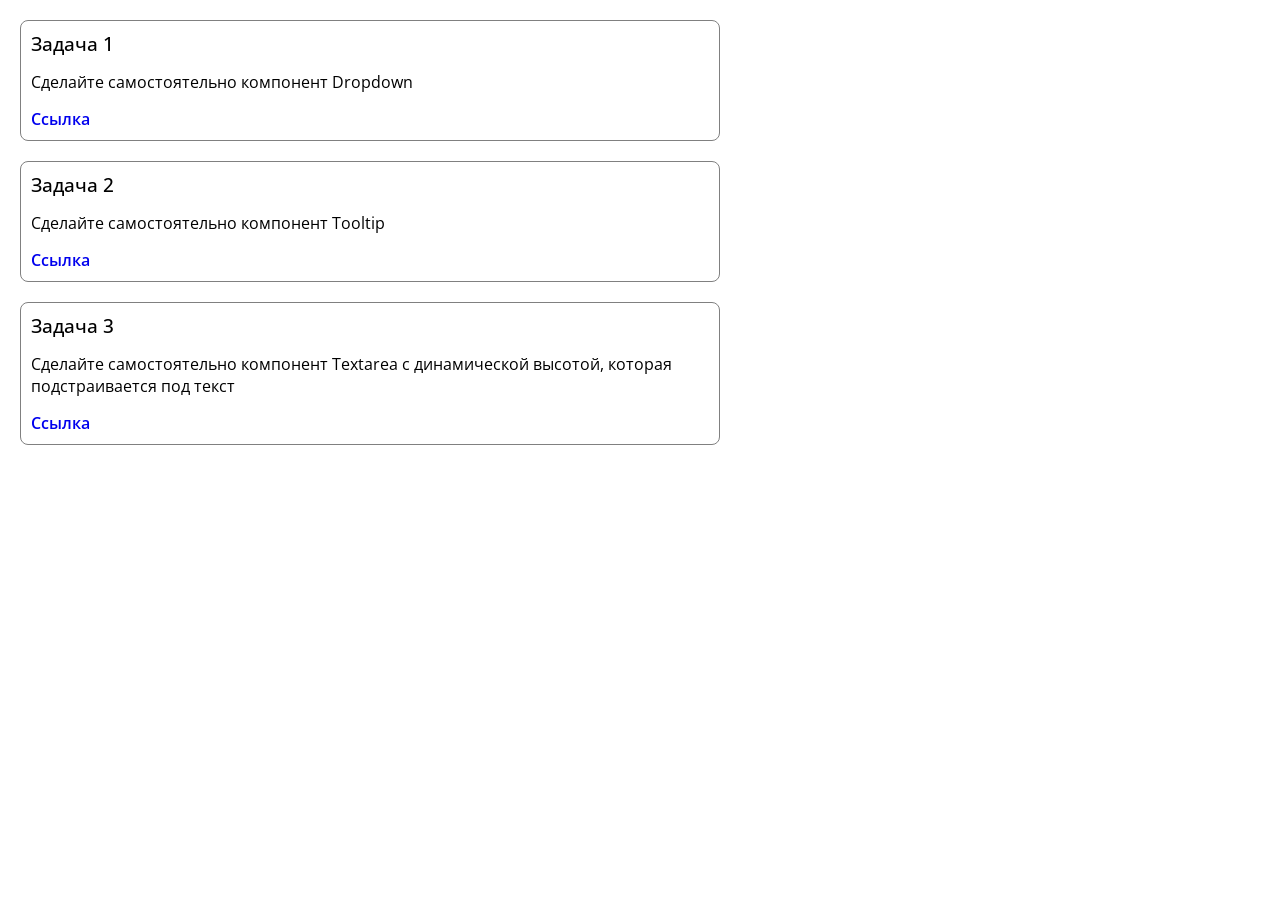
<file: page/main/main.html>
<!DOCTYPE html>
<html lang="en">
  <head>
    <meta charset="UTF-8" />
    <meta name="viewport" content="width=device-width, initial-scale=1.0" />
    <link rel="preconnect" href="https://fonts.googleapis.com" />
    <link rel="preconnect" href="https://fonts.gstatic.com" crossorigin />
    <link
      href="https://fonts.googleapis.com/css2?family=Open+Sans:wght@300;400;500;600&display=swap"
      rel="stylesheet"
    />
    <link rel="stylesheet" href="../../styles.css" />
    <title>Main</title>
  </head>
  <body>
    <div class="container">
      <h3>Задача 1</h3>
      <p>Сделайте самостоятельно компонент Dropdown</p>
      <a href="./task1/task1.html" target="_blank">Ссылка</a>
    </div>
    <div class="container">
      <h3>Задача 2</h3>
      <p>Сделайте самостоятельно компонент Tooltip</p>
      <a href="./task2/task2.html" target="_blank">Ссылка</a>
    </div>
    <div class="container">
      <h3>Задача 3</h3>
      <p>
        Сделайте самостоятельно компонент Textarea с динамической высотой,
        которая подстраивается под текст
      </p>
      <a href="./task3/task3.html" target="_blank">Ссылка</a>
    </div>
  </body>
</html>
</file>
<file: styles.css>
* {
  margin: 0;
  padding: 0;
  box-sizing: border-box;
}

body {
  font-family: "Open Sans", sans-serif;
  padding: 20px;
  display: flex;
  flex-direction: column;
  gap: 20px;
}

h2 {
  font-weight: 600;
}

h3 {
  font-weight: 500;
}

p {
  font-weight: 400;
}

.container {
  display: flex;
  flex-direction: column;
  gap: 15px;
  border: 1px solid gray;
  border-radius: 8px;
  padding: 10px;
  max-width: 700px;
}

a {
  text-decoration: none;
  font-weight: 600;
}
</file>
